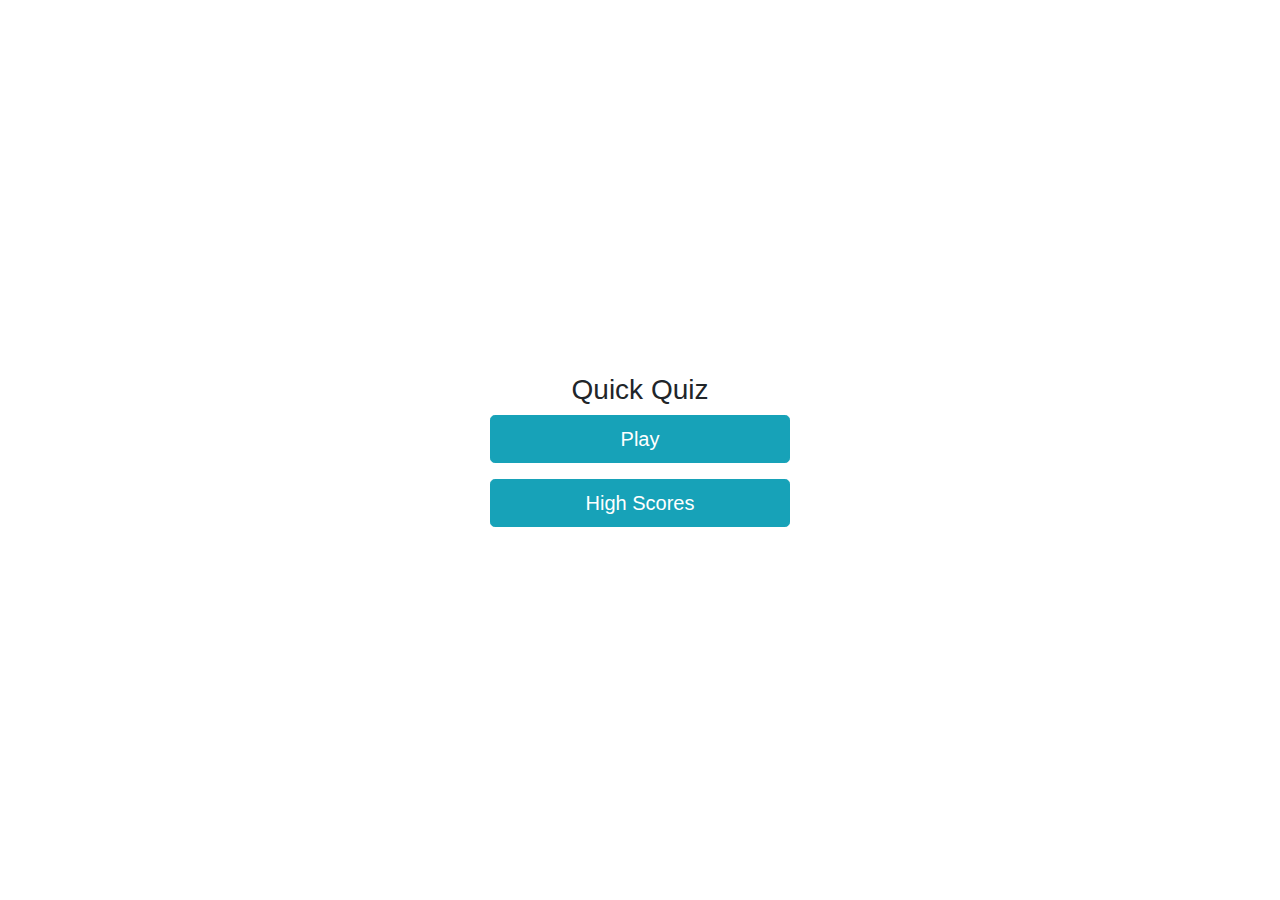
<file: index.html>
<!DOCTYPE html>
<html>
    <head>
        <link rel="stylesheet" href="index.css">
        <link rel="stylesheet" href="https://cdn.jsdelivr.net/npm/bootstrap@4.5.3/dist/css/bootstrap.min.css">
        <meta charset="utf-8">
        <meta http-equiv="X-UA-Compatible" content="IE=edge">
        <title>Quiz Welcome</title>
        <meta name="description" content="">
        <meta name="viewport" content="width=device-width, initial-scale=1">
        <link rel="stylesheet" href="">

    </head>
    <body>
        <div class="container">
            <div class="row align-items-center">
                <div class="col-4">
                    <h3> Quick Quiz</h3>
                </div>
            </div>
            <div class="row align-items-center">
                <div class="col-4">
                    <button type="button" class="btn btn-info btn-lg btn-block" name="play" value="play" id="play">Play</button>
                </div>
            </div>
            <p></p>
            <div class="row align-items-center">
                <div class="col-4">
                    <button type="button" class="btn btn-info btn-lg btn-block" name="highScores" value="highScores" id="highScores">High Scores</button>
                </div>
            </div>
        </div>
        <script src="https://code.jquery.com/jquery-3.5.1.slim.min.js"></script>
        <script src="https://cdn.jsdelivr.net/npm/popper.js@1.16.1/dist/umd/popper.min.js"></script>
        <script src="https://cdn.jsdelivr.net/npm/bootstrap@4.5.3/dist/js/bootstrap.min.js"></script>
        <script src="index.js" async defer></script>
    </body>
</html>
</file>
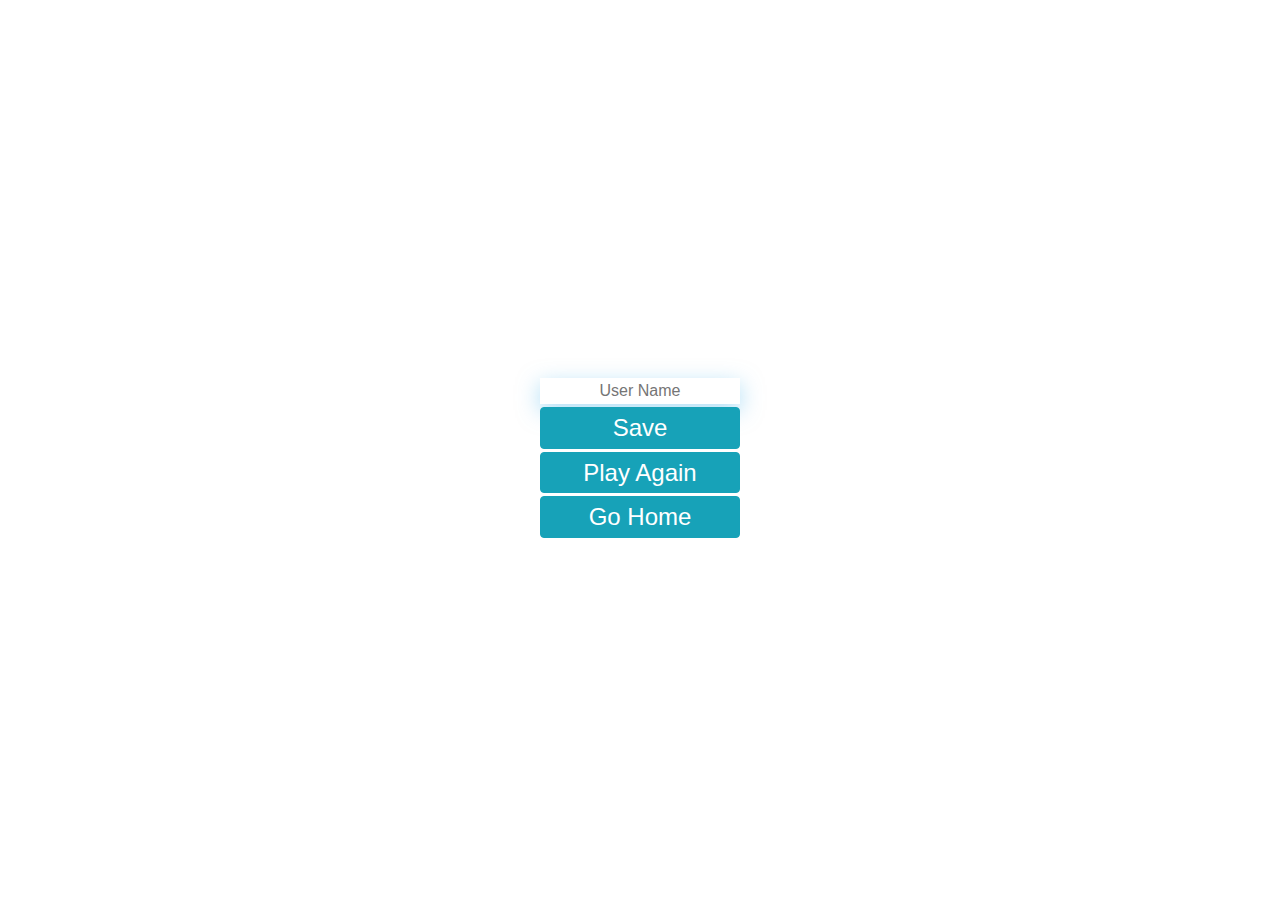
<file: end.html>
<!DOCTYPE html>
<html>
<head>
	<title>End Page</title>
	<link rel="stylesheet" href="end.css">
	<link rel="stylesheet" href="https://cdn.jsdelivr.net/npm/bootstrap@4.5.3/dist/css/bootstrap.min.css">
</head>
<body>
	<div class="container">
		<div class="row">
			<div class="col-6">
				<p id="scoreDisplay">0</p>
			</div>
		</div>
		<form action="">
			<div class="row">
				<div class="col-6">
					<input type="text" name="username" placeholder="User Name" id="username">
				</div>
			</div>
			<div class="row">
				<div class="col-6">
					<button type="submit" value="save" id="saveScoreBtn" onClick="saveHighScore(event)" class="btn btn-info">Save</button>
				</div>
			</div>
			<div class="row">
				<div class="col-6">
					<button type="button" value="playAgain" class="btn btn-info" id="playAgain">Play Again</button>
				</div>
			</div>
			<div class="row ">
				<div class="col-6">
					<button type="button" value="home" class="btn btn-info" id="goHome">Go Home</button>
				</div>
			</div>
		</form>
	</div>
		<script type="text/javascript" src="end.js"></script>
		<script src="https://code.jquery.com/jquery-3.5.1.slim.min.js"></script>
        <script src="https://cdn.jsdelivr.net/npm/popper.js@1.16.1/dist/umd/popper.min.js"></script>
        <script src="https://cdn.jsdelivr.net/npm/bootstrap@4.5.3/dist/js/bootstrap.min.js"></script>
</body>
</html>
</file>
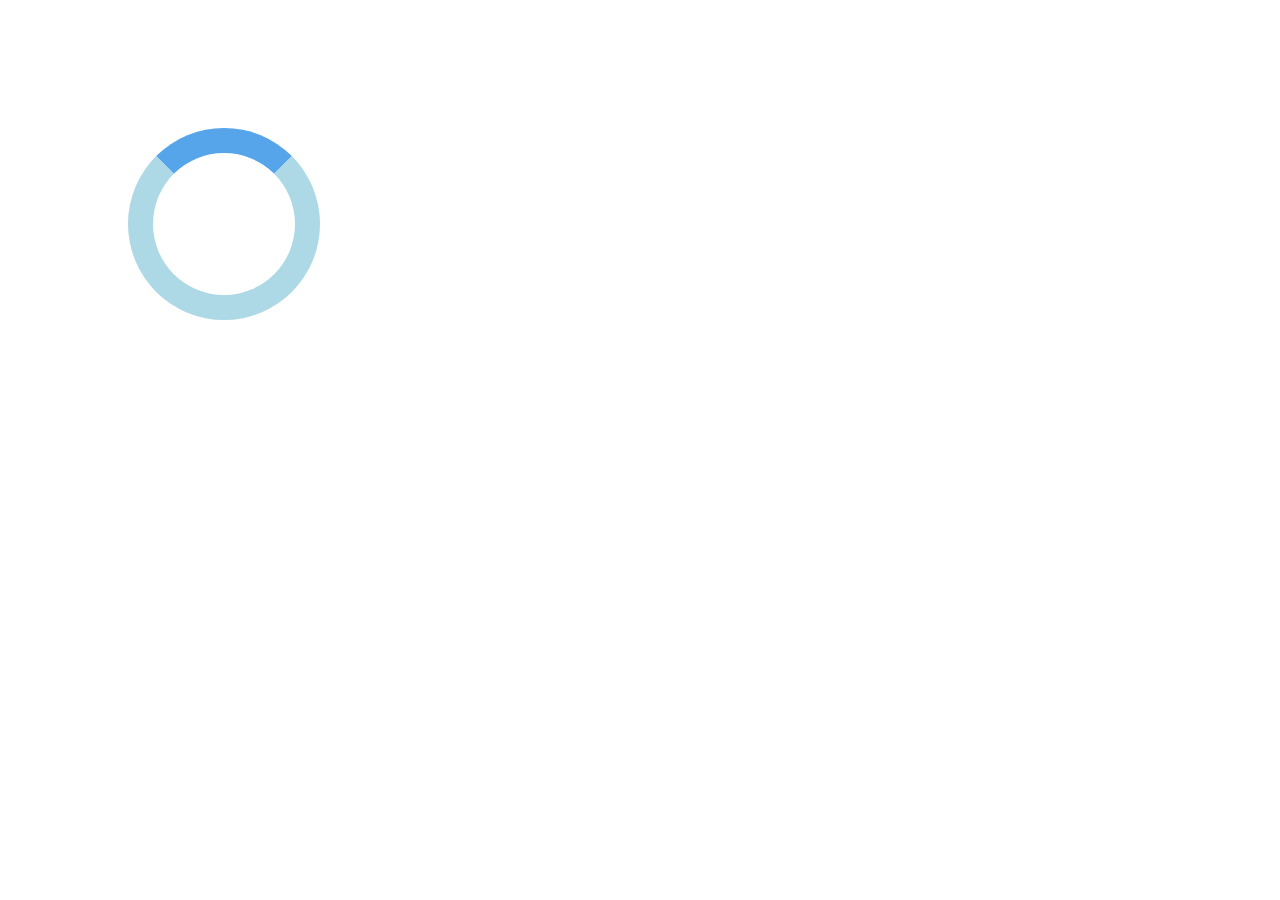
<file: game.html>
<!DOCTYPE html>
<html>
    <head>
        <link rel="stylesheet" href="https://cdn.jsdelivr.net/npm/bootstrap@4.5.3/dist/css/bootstrap.min.css">
        <link rel="stylesheet" href="game.css">
        <meta charset="utf-8">
        <meta http-equiv="X-UA-Compatible" content="IE=edge">
        <title></title>
        <meta name="description" content="">
        <meta name="viewport" content="width=device-width, initial-scale=1">
    </head>
    <body>
        <div id="loader"></div>
        <div class="container d-none" id="game">
            <div class="row">
                <div class="col-6">
                    <p>Question <span id="questionNumber"></span></p>
                </div>
                <div class="col-6">
                    <p class="score"></p>
                </div>
            </div>
            <div class="row">
                <div class="col-6">
                    <div class="progress" style="height: 30px;">
                        <div class="progress-bar" role="progressbar" style="width: 10%"></div>
                    </div>
                </div>
                <div class="col-6">
                    <p class="score-text">0</p>
                </div>
            </div>
            <div class="row">
                <div class="col">
                    <p id="question"></p>
                </div>
            </div>
            <div class="row rowClass">
                <div class="col-1 option">
                    <p>A</p>
                </div>
                <div class="col-10  choice-text" data-number = "1">
                    <p id="optionA"></p>
                </div>
            </div>
            <div class="row rowClass">
                <div class="col-1 option">
                    <p>B</p>
                </div>
                <div class="col-10  choice-text" data-number = "2">
                    <p id="optionB"></p>
                </div>
            </div>
            <div class="row rowClass">
                <div class="col-1 option">
                    <p>C</p>
                </div>
                <div class="col-10  choice-text" data-number = "3">
                    <p id="optionC"></p>
                </div>
            </div>
            <div class="row rowClass">
                <div class="col-1 option">
                    <p>D</p>
                </div>
                <div class="col-10  choice-text" data-number = "4">
                    <p id="optionD"></p>
                </div>
            </div>
        </div>
        <script src="game.js"></script>
        <script src="https://code.jquery.com/jquery-3.5.1.slim.min.js"></script>
        <script src="https://cdn.jsdelivr.net/npm/popper.js@1.16.1/dist/umd/popper.min.js"></script>
        <script src="https://cdn.jsdelivr.net/npm/bootstrap@4.5.3/dist/js/bootstrap.min.js"></script>
    </body>
</html>
</file>
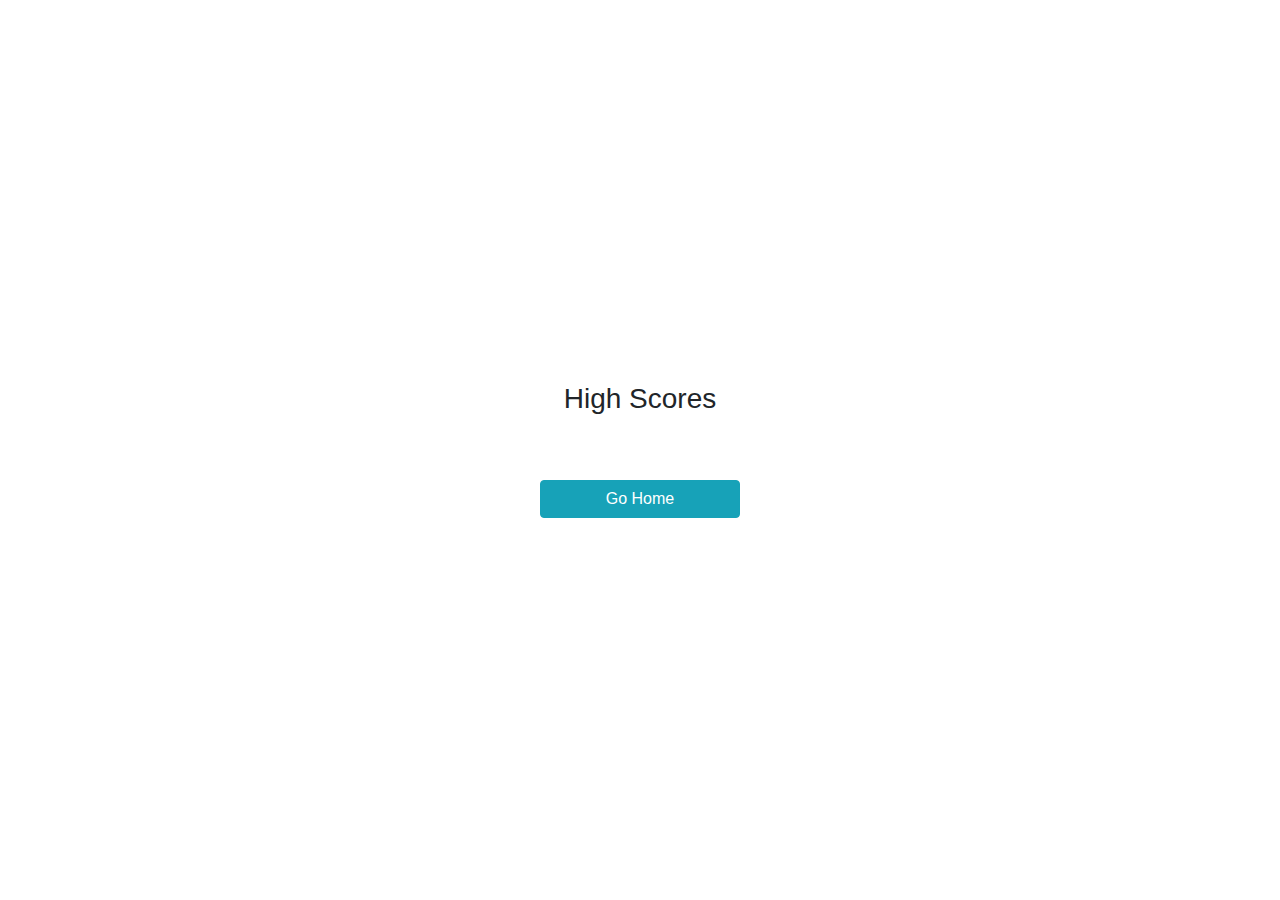
<file: highScores.html>
<!DOCTYPE html>
<html>
<head>
	<title>HighScores</title>
	<link rel="stylesheet" href="https://cdn.jsdelivr.net/npm/bootstrap@4.5.3/dist/css/bootstrap.min.css">
	<link rel="stylesheet" href="highScores.css">
</head>
<body>
	<div class="container">
		<div class="row">
			<div class="col">
				<h3>High Scores</h3>
				<ul id="highScoresList"></ul>
			</div>
		</div>
		<div class="row">
			<div class="col-6">
				<button id="goHome" type="submit" name="home" class="btn btn-info">Go Home</button>
			</div>
		</div>
		<script src="highScores.js"></script>
        <script src="https://code.jquery.com/jquery-3.5.1.slim.min.js"></script>
        <script src="https://cdn.jsdelivr.net/npm/popper.js@1.16.1/dist/umd/popper.min.js"></script>
        <script src="https://cdn.jsdelivr.net/npm/bootstrap@4.5.3/dist/js/bootstrap.min.js"></script>
</body>
</html>
</file>
<file: index.css>
html,
body {
    height: 100%;

}

.container {
	height: 100%;
    display: flex;
    flex-direction: column;
    justify-content: center;
    align-items: center;
    width: 200px !important;

}

h3 {
    text-align:center;
    width:  200px;
}

.btn {
	width: 300px !important;
}
</file>
<file: end.css>
html,
body {
    height: 100%;
}


.container {
	height: 100%;
    display: flex;
    flex-direction: column;
    justify-content: center;
    align-items: center;
}

.btn  {
	padding: 2% 10% !important;
	font-size: 1.5rem !important;
	margin-top: 3px;
	text-align: center;
	width: 200px !important;
}

.btn:hover {
	cursor: pointer;
	box-shadow: 0 0.4em 1.4rem 0 rgba(86,185,235,0.5);
}

.btn[disabled]:hover {
	cursor: not-allowed;
	box-shadow:none !important;
	transform: none;
}

input[type="text"] {
	text-align: center;
	width: 200px;
	box-shadow: 0 0.4em 1.4rem 0 rgba(86,185,235,0.5);
	border: none;
}
#scoreDisplay {
	text-align: center;
	font-size:  4rem;
	color: #3279a8;
}
</file>
<file: game.css>
.container{
    margin: 10% 10%;
}
.score, .score-text{
    text-align: right;

}

.score-text {
	color: #3279a8;
}

.rowClass {
	border: 2px solid #3279a8;
	margin-top:2px;
}


.option{
    
    text-align:center;
    color:white;
    background-color:#3279a8;
}

.option p{
	padding: 2px;
}

.progress-bar{
    background-color: #3279a8;
}


.incorrect {
	background-color: #dc3545;
}

.correct {
	background-color: #28a745;
}

#loader {
	border: 1.6rem solid lightblue;
	border-radius: 50%;
	border-top: 1.6rem solid #56a5eb;
	width: 12rem;
	height: 12rem;
	margin: 10% 10%;
	animation: spin 2s linear infinite;

}

@keyframes spin {
	0% {
		transform:  rotate(0deg);
	}
	100% {
		transform: rotate(360deg);
	}
}
</file>
<file: highScores.css>
html,
body {
    height: 100%;

}

.container {
	height: 100%;
    display: flex;
    flex-direction: column;
    justify-content: center;
    align-items: center;
    width: 200px !important;

}

.btn{
	width: 200px;
}

h3 {
	width: 100%;
}

#highScoresList {
	margin-bottom :  4rem;
}
</file>
